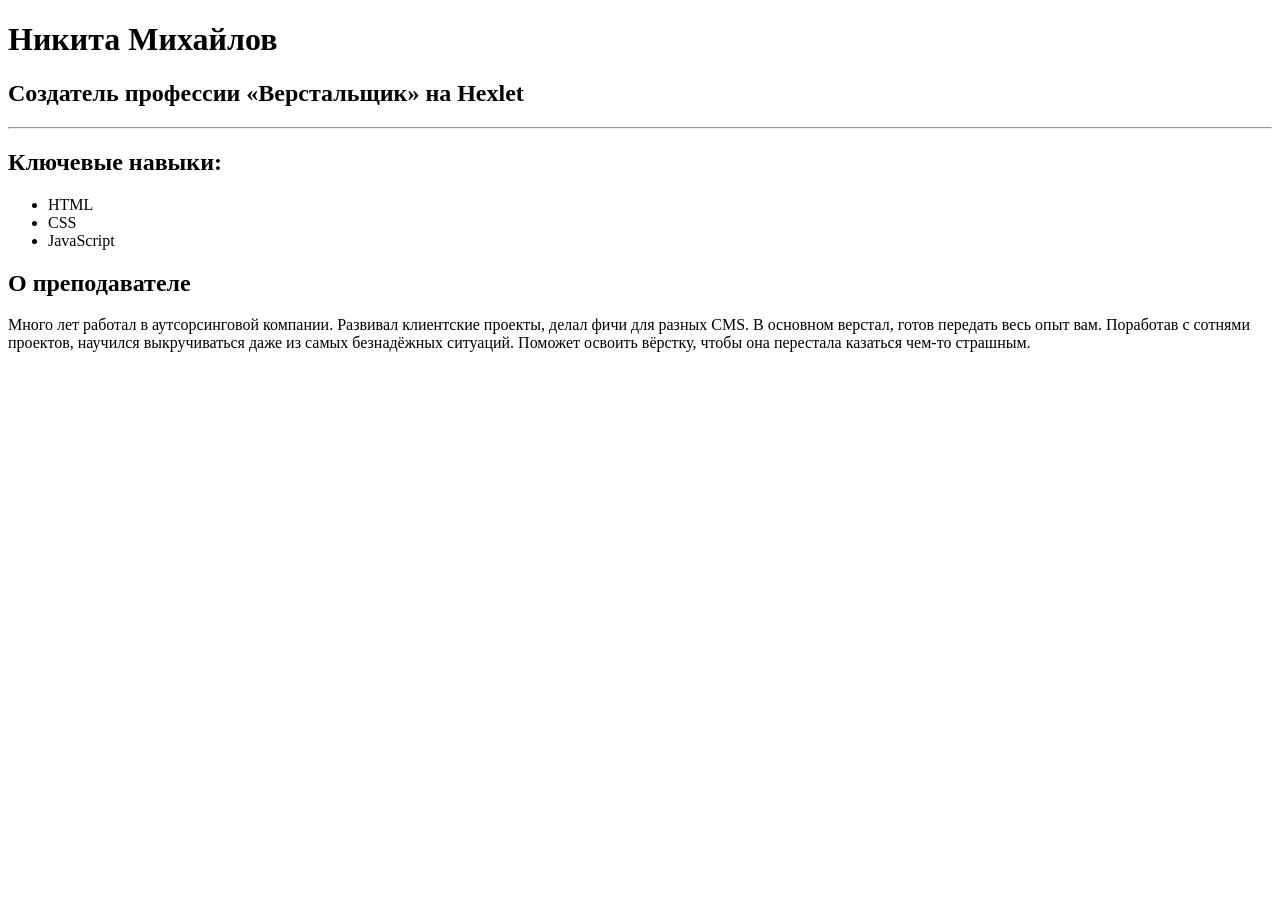
<file: Untitled-1.html>
<!DOCTYPE html>
<html lang="en">
<head>
    <meta charset="UTF-8">
    <meta http-equiv="X-UA-Compatible" content="IE=edge">
    <meta name="viewport" content="width=device-width, initial-scale=1.0">
    <title>Document</title>
</head>
<body>
    <main>
        <h1>Никита Михайлов</h1>
        <h2>Создатель профессии «Верстальщик» на Hexlet</h2>
    
        <hr>
    
        <section>
            <h2>Ключевые навыки:</h2>
            <ul>
                <li>HTML</li>
                <li>CSS</li>
                <li>JavaScript</li>
            </ul>
        </section>
    
        <section>
            <h2>О преподавателе</h2>
            <p>Много лет работал в аутсорсинговой компании. Развивал клиентские проекты, делал фичи для разных CMS. В основном верстал, готов передать весь опыт вам. Поработав с сотнями проектов, научился выкручиваться даже из самых безнадёжных ситуаций. Поможет освоить вёрстку, чтобы она перестала казаться чем-то страшным.</p>
        </section>
    </main>
</body>
</html>
</file>
